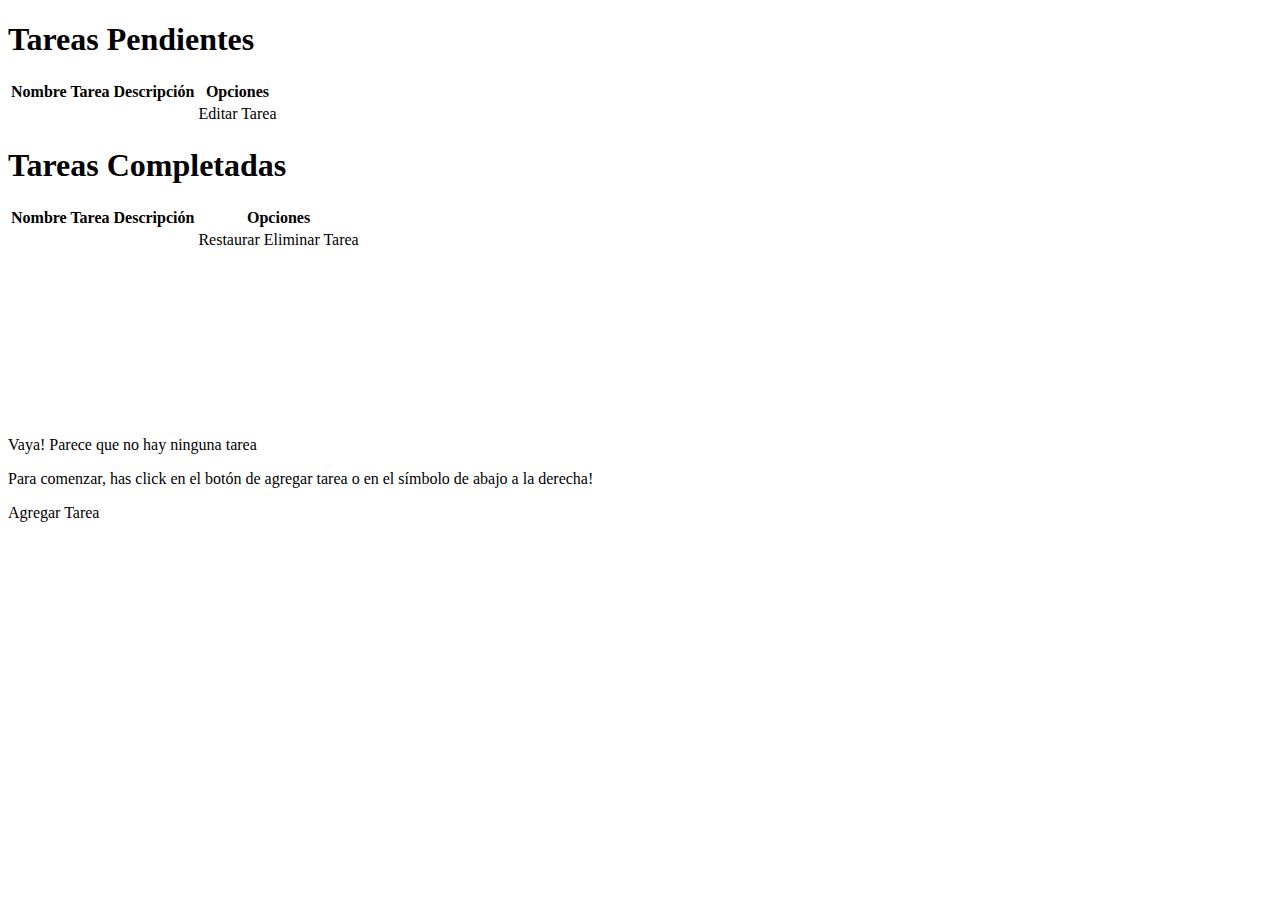
<file: src/main/resources/templates/index.html>
<!DOCTYPE html>

<html xmlns="http://www.w3.org/1999/xhtml"
      xmlns:th="http://www.thymeleaf.org"
      xmlns:sec="http://www.thymeleaf.org/thymeleaf-extras-springsecurity6">
    <head th:replace="~{/layout/plantilla :: head}"></head>
    <body class="d-flex flex-column min-vh-100">

        <nav th:replace="~{/layout/plantilla :: nav}"></nav>
        
        <section th:if="${tareasActivas != null and !tareasActivas.empty}" class="container m-auto text-center my-5 mb-0 p-3">
            <h1>Tareas Pendientes</h1>
            <table class="table table-striped align-middle">
                <thead class="bg-dark text-light">
                    <tr>
                        <th>Nombre Tarea</th>
                        <th>Descripción</th>
                        <th>Opciones</th>
                    </tr>
                </thead>
                <tbody>
                    <tr th:each="tarea : ${tareasActivas}">
                        <td th:text="${tarea.nombreTarea}"></td>
                        <td th:text="${tarea.descripcion}"></td>
                        <td>
                            <a th:href="@{'/actualizar/' + ${idUsuario} + '/' + ${tarea.idTarea}}" class="btn btn-primary btn-sm w-50 my-3">Editar Tarea</a>
                            <a th:href="@{'/completar/' + ${idUsuario} + '/' + ${tarea.idTarea}}" class="btn btn-success btn-sm">
                                <i class="fas fa-check"></i> 
                            </a>
                        </td>
                    </tr>
                </tbody>
            </table>
        </section>

        <section th:if="${tareasInactivas != null and !tareasInactivas.empty}" class="container m-auto text-center pb-5 p-3">
            <h1 class="my-3">Tareas Completadas</h1>
            <table class="table table-striped align-middle">
                <thead class="bg-dark text-light">
                    <tr>
                        <th>Nombre Tarea</th>
                        <th>Descripción</th>
                        <th>Opciones</th>
                    </tr>
                </thead>
                <tbody>
                    <tr th:each="tarea : ${tareasInactivas}">
                        <td th:text="${tarea.nombreTarea}"></td>
                        <td th:text="${tarea.descripcion}"></td>
                        <td>
                            <a th:href="@{'/decompletar/' + ${idUsuario} + '/' + ${tarea.idTarea}}" class="btn btn-success btn-sm">
                                <i class="fas fa-trash-restore mx-1"></i>Restaurar
                            </a>
                            <a th:href="@{'/delete/' + ${idUsuario} + '/' + ${tarea.idTarea}}" class="btn btn-danger btn-sm">Eliminar Tarea</a>
                        </td>
                    </tr>
                </tbody>
            </table>
        </section>

        <section class="container text-center m-auto" th:if="${tareasActivas.empty and tareasInactivas.empty}">
            <iframe src="https://giphy.com/embed/CM1rHbKDMH2BW" width="240" height="180" frameBorder="0" class="giphy-embed rounded" allowFullScreen style="pointer-events: none;"></iframe>
            <div class="h1">Vaya! Parece que no hay ninguna tarea</div>
            <p>Para comenzar, has click en el botón de agregar tarea o en el símbolo de abajo a la derecha!</p>
            <a th:href="@{/crear/}+${idUsuario}" class="btn btn-success">Agregar Tarea</a> 
        </section>
        
        
        <section th:if="${!tareasActivas.isEmpty or !tareasInactivas.empty}" class="add-button">
            <a class="btn btn-success rounded-circle" th:href="@{/crear/}+${idUsuario}">
                <i class="fa-solid fa-plus fs-4 p-3"></i>
            </a>
        </section>
        
        <footer th:replace="~{/layout/plantilla :: footer}"></footer>
    </body>
</html>
</file>
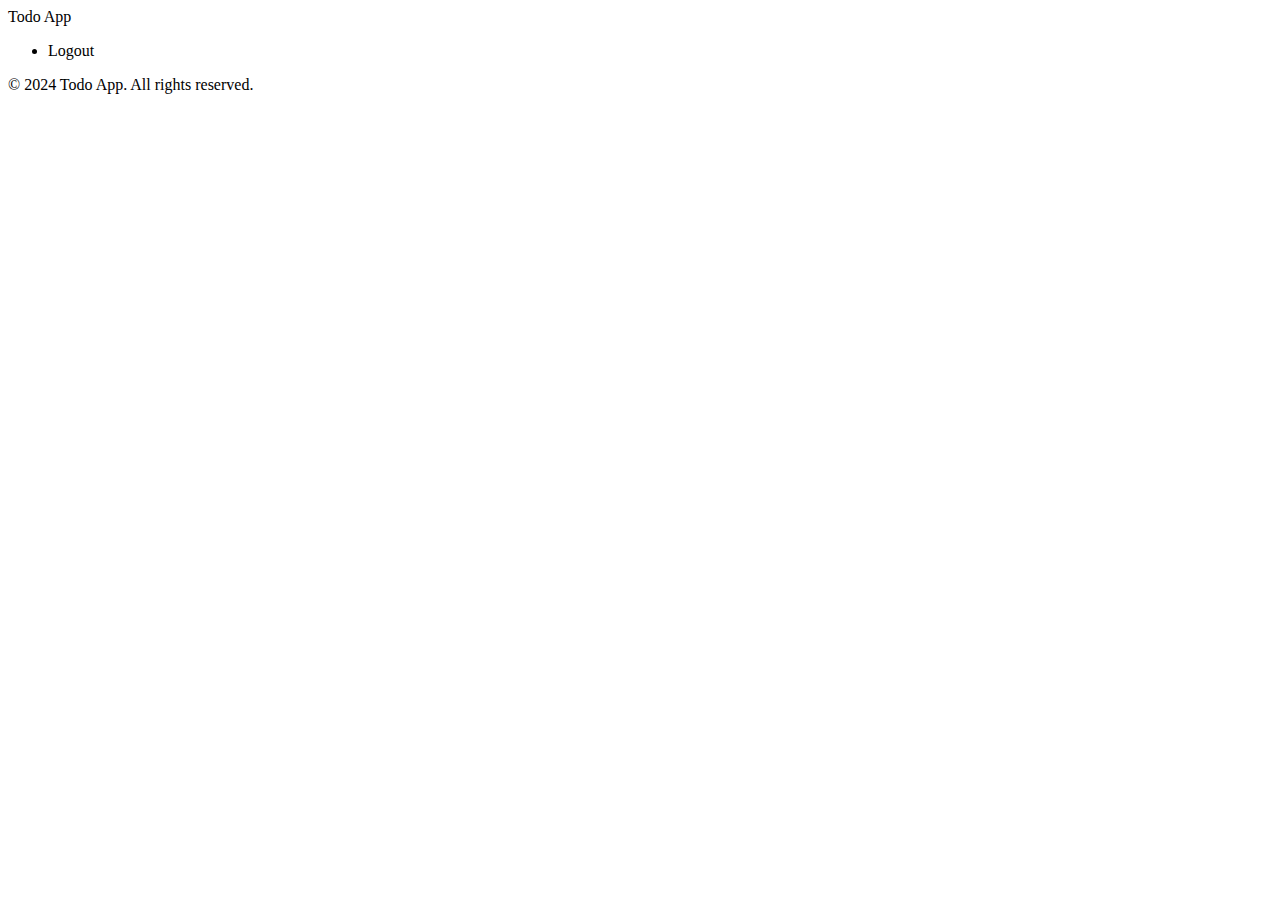
<file: src/main/resources/templates/layout/plantilla.html>
<!DOCTYPE html>

<html xmlns="http://www.w3.org/1999/xhtml"
      xmlns:th="http://www.thymeleaf.org"
      xmlns:sec="http://www.thymeleaf.org/thymeleaf-extras-springsecurity6">
    <head th:fragment="head">
        <title>Todo App</title>
        <meta charset="UTF-8">
            <meta name="viewport" content="width=device-width, initial-scale=1.0">
                <link th:href="@{/webjars/bootstrap/css/bootstrap.min.css}" rel="stylesheet"/>
                <link th:href="@{/webjars/font-awesome/css/all.css}" rel="stylesheet"/>
                <script th:src="@{/webjars/jquery/jquery.min.js}"></script>
                <script th:src="@{/webjars/popper.js/umd/popper.min.js}"></script>
                <script th:src="@{/webjars/bootstrap/js/bootstrap.min.js}"></script>
                <link th:href="@{/css/general.css}" rel="stylesheet" type="text/css"/>
                </head>
                <body>
                    <nav th:fragment="nav" class="navbar bg-dark navbar-dark navbar-extend p-4">
                        <div class="container-fluid">
                            <a class="navbar-brand fs-1 fw-bold" th:href="@{/} + ${idUsuario}">Todo App</a>
                            <ul class="navbar-nav ms-auto">
                                <li class="nav-item">
                                    <a th:href="@{/}" class="nav-link fs-3">
                                        <i class="fas fa-sign-out-alt"></i> Logout
                                    </a>
                                </li>
                            </ul>
                        </div>
                    </nav>


                    <footer th:fragment="footer" class="footer d-flex justify-content-center mt-auto bg-dark text-light py-4">
                        <div class="container justify-content-center px-0 mx-3">
                            <div class="text-center fs-5">© 2024 Todo App. All rights reserved.</div>
                        </div>
                    </footer>

                </body>
                </html>
</file>
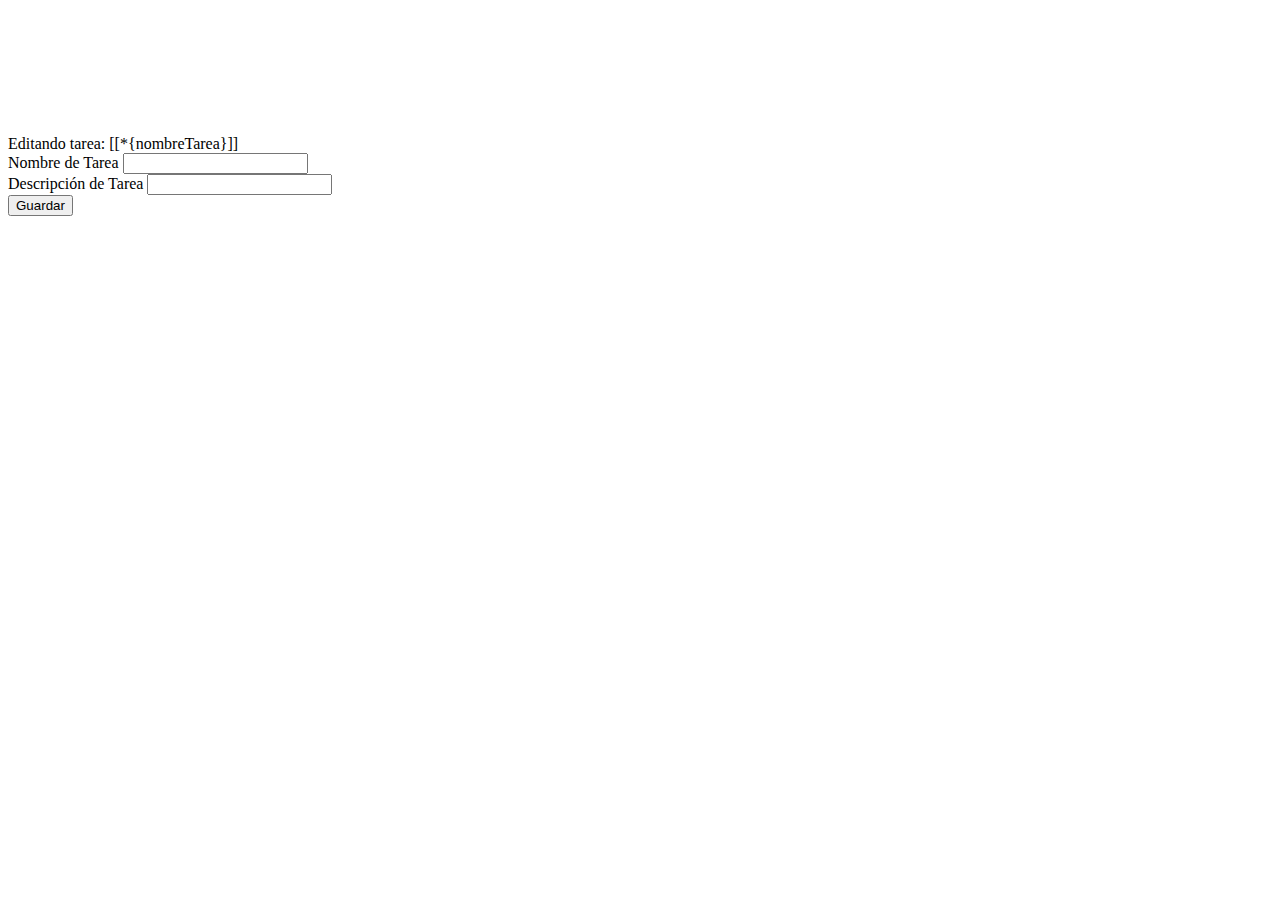
<file: src/main/resources/templates/tareas/actualizar.html>
<!DOCTYPE html>

<html xmlns="http://www.w3.org/1999/xhtml"
      xmlns:th="http://www.thymeleaf.org"
      xmlns:sec="http://www.thymeleaf.org/thymeleaf-extras-springsecurity6">
    <head th:replace="~{/layout/plantilla :: head}">
        <title>TODO supply a title</title>
        <meta charset="UTF-8">
            <meta name="viewport" content="width=device-width, initial-scale=1.0">
                </head>
                <body class="d-flex flex-column min-vh-100">
                    <nav th:replace="~{/layout/plantilla :: nav}"></nav>
                    <section class="container border p-5 d-flex justify-content-center align-items-center w-50" style="margin-top: 15vh">
                        <form th:action="@{/crear/}+${idUsuario}" th:object="${tarea}" method="POST" enctype="multipart/form-data">
                            <input type="hidden" name="usuario.idUsuario" th:value="${idUsuario}" />
                            <input type="hidden" name="idTarea" th:value="${tarea.idTarea}">
                            <div class="h1 text-center mb-3">Editando tarea: [[*{nombreTarea}]]</div>
                            <div class="form-group mb-3">
                                <label class="form-label">Nombre de Tarea</label>
                                <input th:field="*{nombreTarea}" required type="text" name="nombreTarea" class="form-control">
                            </div>
                            <div class="form-group">
                                <label class="form-label">Descripción de Tarea</label>
                                <input th:field="*{descripcion}" required type="text" name="descripcion" class="form-control">
                                <input type="hidden" name="activa" value="true">
                            </div>
                            <div class="d-flex justify-content-center my-3">
                                <button class="btn btn-success" type="submit">Guardar</button>
                            </div>
                        </form>
                    </section>
                    <footer th:replace="~{/layout/plantilla :: footer}"></footer>
                </body>
                </html>
</file>
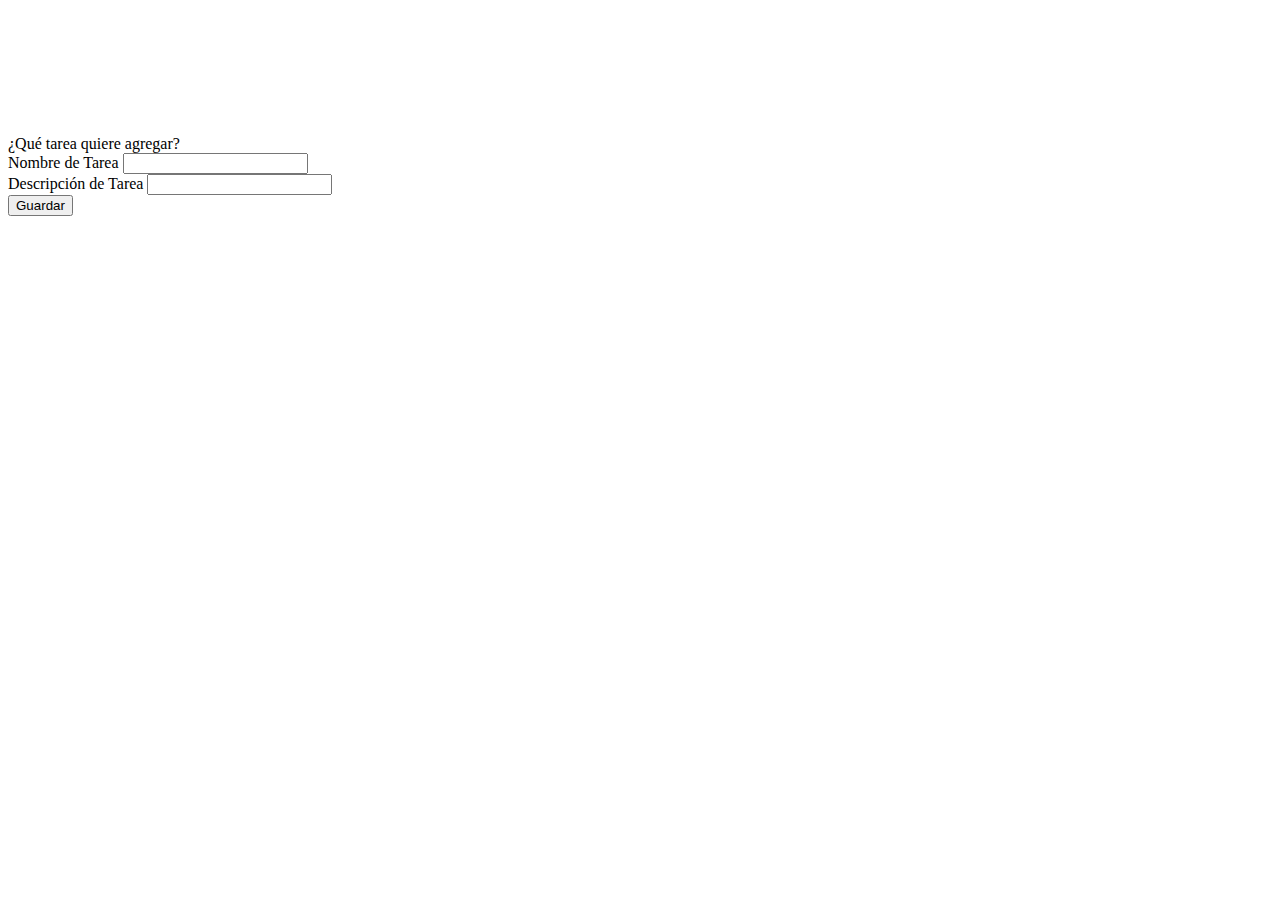
<file: src/main/resources/templates/tareas/crear.html>
<!DOCTYPE html>

<html xmlns="http://www.w3.org/1999/xhtml"
      xmlns:th="http://www.thymeleaf.org"
      xmlns:sec="http://www.thymeleaf.org/thymeleaf-extras-springsecurity6">
    <head th:replace="~{/layout/plantilla :: head}">
        <title>TODO supply a title</title>
        <meta charset="UTF-8">
            <meta name="viewport" content="width=device-width, initial-scale=1.0">
                </head>
                <body class="d-flex flex-column min-vh-100">
                    <nav th:replace="~{/layout/plantilla :: nav}"></nav>
                    <section class="container border p-5 d-flex justify-content-center align-items-center w-50" style="margin-top: 15vh">
                        <form th:action="@{/crear/}+${idUsuario}" th:object="${tarea}" method="POST" enctype="multipart/form-data">
                            <input type="hidden" name="usuario.idUsuario" th:value="${idUsuario}" />
                            <div class="h1 text-center mb-3">¿Qué tarea quiere agregar?</div>
                            <div class="form-group mb-3">
                                <label class="form-label">Nombre de Tarea</label>
                                <input required type="text" name="nombreTarea" class="form-control">
                            </div>
                            <div class="form-group">
                                <label class="form-label">Descripción de Tarea</label>
                                <input required type="text" name="descripcion" class="form-control">
                                <input type="hidden" name="activa" value="true">
                            </div>
                            <div class="d-flex justify-content-center my-3">
                                <button class="btn btn-success" type="submit">Guardar</button>
                            </div>
                        </form>
                    </section>
                    <footer th:replace="~{/layout/plantilla :: footer}"></footer>
                </body>
                </html>
</file>
